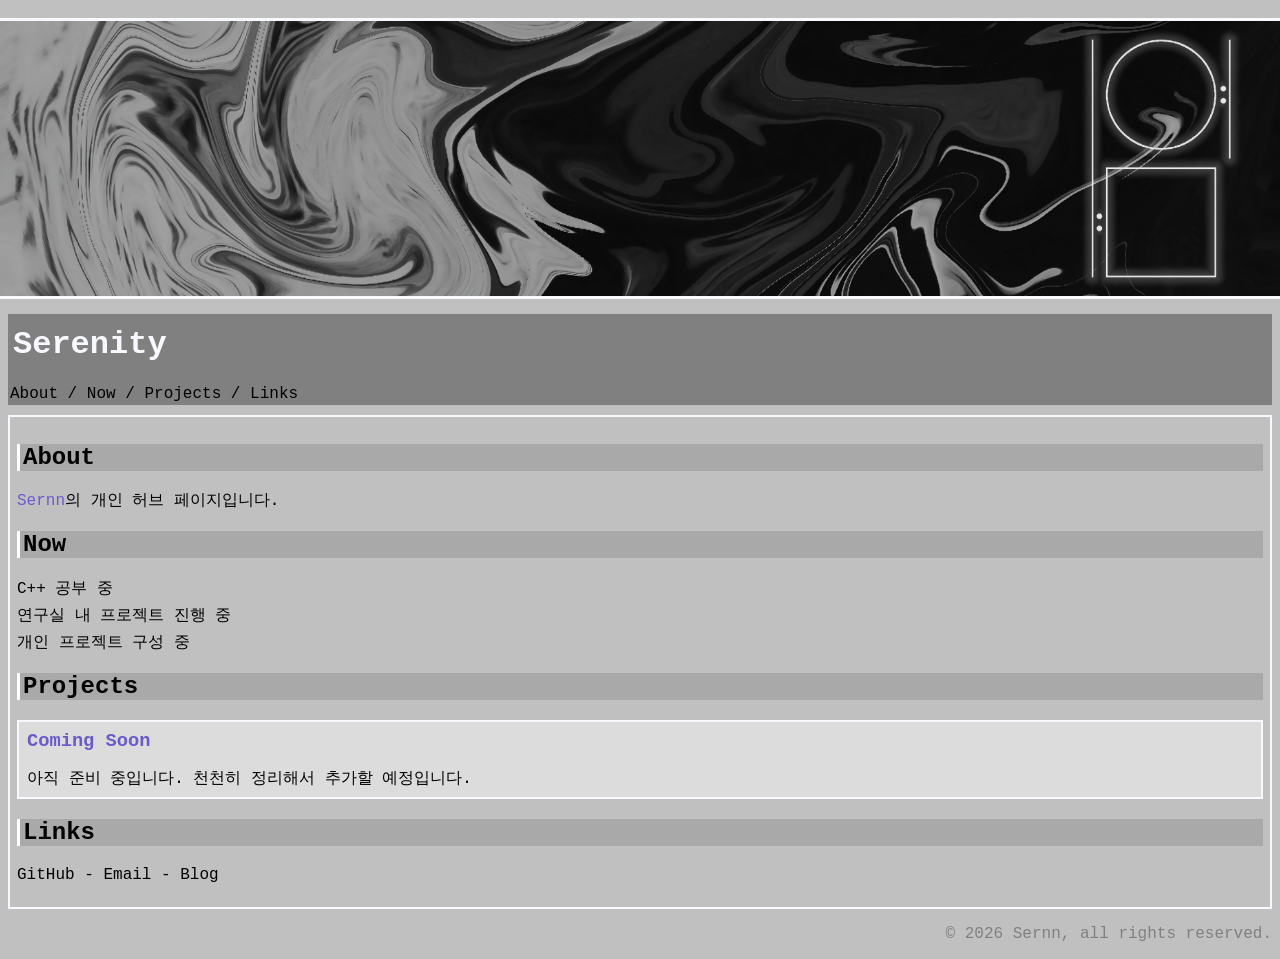
<file: index.html>
<!DOCTYPE html>
<html lang="ko">
<head>
    <meta charset="UTF-8">
    <meta name="viewport" content="width=device-width, initial-scale=1.0">
    <title>Serenity</title>
    <link rel="icon" href="favicon.svg" type="image/svg+xml">
    <link rel="stylesheet" href="style.css">
</head>
<body>
    <!-- 배너 이미지 -->
    <img src="images/YMbanner.png" alt="banner" class="banner">
    <header>
        <h1>Serenity</h1>
        <nav>
            <a href="#about">About</a> /
            <a href="#now">Now</a> /
            <a href="#projects">Projects</a> /
            <a href="#links">Links</a>
        </nav>
    </header>

    <main>
        <section id="about">
            <h2>About</h2>
            <p>
                <span>Sernn</span>의 개인 허브 페이지입니다.<br>
            </p>
        </section>

        <section id="now">
            <h2>Now</h2>
            <div class="now-list">
                <p>C++ 공부 중</p>
                <p>연구실 내 프로젝트 진행 중</p>
                <p>개인 프로젝트 구성 중</p>
            </div>
        </section>

        <section id="projects">
            <h2>Projects</h2>
            <div class="project-list">
                <article class="project-card">
                    <h3>Coming Soon</h3>
                    <p>아직 준비 중입니다. 천천히 정리해서 추가할 예정입니다.</p>
                </article>
            </div>
        </section>

        <section id="links">
            <h2>Links</h2>
            <p class="link-list">
                <a href="https://github.com/Sernn0" target="_blank">GitHub</a> -
                <a href="mailto:sernn1213@gmail.com">Email</a> -
                <a href="https://blog.naver.com/sernn0" target="_blank">Blog</a>
            </p>
        </section>
    </main>

    <footer>
        <p>© 2026 Sernn, all rights reserved.</p>
    </footer>
</body>
</html>
</file>
<file: style.css>
* {
    box-sizing: border-box;
    font-family: Monaco, 'SF Mono', Menlo, Consolas, 'Courier New', 'Noto Sans KR', 'Malgun Gothic', sans-serif, monospace;
    text-decoration: none;
}

body {
    background-color: silver;
}

header {
    margin-top: 10px;
    border: 2px solid grey;
    background-color: grey;
}

h1 {
    margin-top: 10px;
    padding-left: 3px;
    color: ghostwhite;
    letter-spacing: 0;
}

h2 {
    padding-left: 3px;
    border-left: 3px solid white;
    background-color: darkgrey;
    color: black;
}

h3 {
    margin-top: 0;
    margin-bottom: 6px;
    color: slateblue;
}

main {
    margin-top: 10px;
    padding: 7px;
    border: 2px solid ghostwhite;
}

.banner {
    margin-top: 10px;
    margin-left: -2.5%;
    border: 3px solid ghostwhite;
    width: 105%;
    height: auto;
}

a {
    color: black;
}

a:hover {
    outline: 2px solid white;
    color: mediumpurple;
}

span {
    color: slateblue;
}

ul {
    list-style-type: lower-greek;
}

.now-list p {
    margin: 6px 0;
}

.project-list {
    display: grid;
    gap: 8px;
}

.project-card {
    padding: 8px;
    border: 2px solid ghostwhite;
    background-color: gainsboro;
}

.project-card p {
    margin-bottom: 0;
}

.link-list {
    word-break: break-word;
}

footer {
    text-align: right;
    color: grey;
}
</file>
